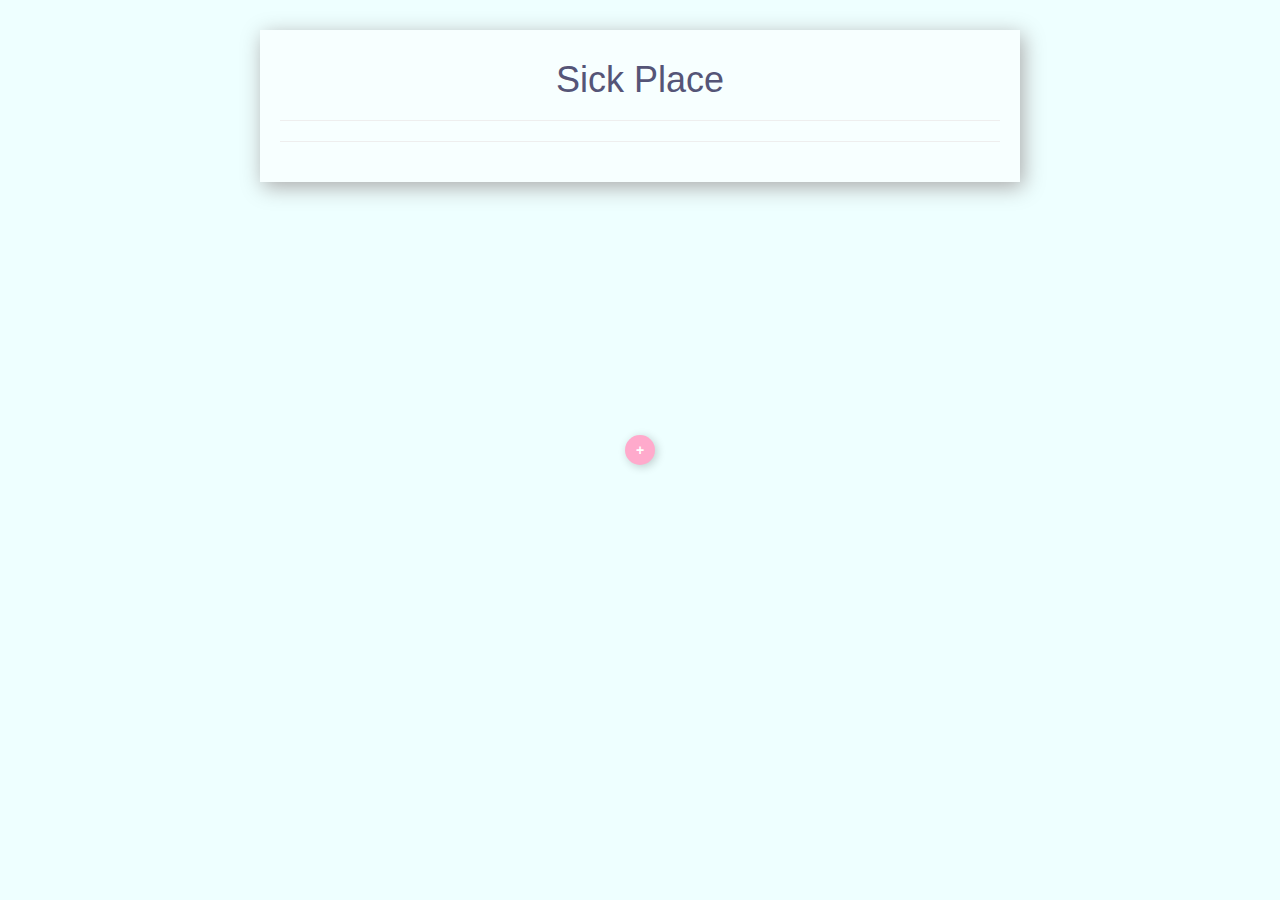
<file: www/pavan/index.html>
<html>
  <head>
    <meta name="viewport" content="width=device-width, user-scalable=no">
    <title>Sick Place</title>
    <script type="text/javascript" src="js/jquery.min.js"></script>
    <script type="text/javascript" src="js/bootstrap.min.js"></script>
    <script type="text/javascript" src="js/mapbox.min.js"></script>
    <script type="text/javascript" src="js/utils.js"></script>
    <script type="text/javascript" src="script.js"></script>
    <link rel="stylesheet" type="text/css" href="css/mapbox.min.css">
    <link rel="stylesheet" type="text/css" href="css/bootstrap.min.css">
    <link rel="stylesheet" type="text/css" href="style.css">
  </head>
  <body>
    <script type="text/javascript">
      var main = {
        map: null
      }
    </script>
    <div id="report-sickness-button" data-toggle="modal" data-target="#report-sickness-modal">
      <div>+</div>
    </div>

    <!-- REPORT SICKNESS MODAL -->
    <div id="report-sickness-modal" class="modal fade" tabindex="-1" role="dialog" aria-labelledby="Report Sickness">
      <div class="modal-dialog modal-lg" role="document">
        <div class="modal-content">
          <div class="modal-header">
            <button type="button" class="close" data-dismiss="modal" aria-label="Close"><span aria-hidden="true">&times;</span></button>
            <h4 class="modal-title">Report Sickness</h4>
          </div>
          <div class="modal-body container-fluid">
            <div style="text-align: center;">
              <h3>Location</h3>
              <div class="row">
                <div class="col-xs-1"></div>
                <div class="col-xs-3">
                  <input id="latitude" class="input" type="text" placeholder="Latitude" readonly/>
                </div>
                <div class="col-xs-3">
                  <input id="longitude" class="input" type="text" placeholder="Longitude" readonly/>
                </div>
                <div class="col-xs-4">
                  <div class="button" onclick="getLocation()"><div>Fetch Location</div></div>
                </div>
                <div class="col-xs-1"></div>
              </div>
              <hr/>
              <h3>Sickness Severity</h3>
              <div class="row">
                <div class="col-xs-2 col-md-3"></div>
                <div class="col-xs-8 col-md-6">
                  <input id="severity" class="input" type="number" placeholder="Sickness Severity" onkeyup="checkSeverity()" onchange="checkSeverity()"/>
                <div class="col-xs-2 col-md-3"></div>
                </div>
              </div>
              <div id="severity-error"></div>
              <hr/>
              <div class="row">
                <div class="col-xs-3"></div>
                <div class="col-xs-6">
                  <div class="button" onclick="submitReport()"><div>Submit Report</div></div>
                </div>
                <div class="col-xs-3"></div>
              </div>
            </div>
          </div>
          <div class="modal-footer">
            <button type="button" class="btn btn-primary" data-dismiss="modal">Dismiss</button>
          </div>
        </div>
      </div>
    </div>
    <!-- END REPORT SICKNESS MODAL -->

    <div class="container" style="margin: 0 auto">
      <div class="col-xs-0 col-sm-1 col-md-2"></div>
      <div id="page" class="col-xs-12 col-sm-10 col-md-8">
        <h1 id="title">Sick Place</h1>
        <hr/>
        <!-- LEAFLET -->
        <div id="map"></div>
        <!-- END LEAFLET -->
        <hr/>
        <!--div id="report-sickness-button">
          <div class="button" data-toggle="modal" data-target="#report-sickness-modal">
            <div>+</div>
          </div>
        </div-->
      </div>
      <div class="col-xs-0 col-sm-1 col-md-2"></div>
    </div>

  </body>
</html>
</file>
<file: www/pavan/style.css>
body {
	background-color: #EEFFFF;
}

#page {
	margin: 30px auto;
	padding: 20px;
	background-color: #F7FFFF;
	text-align: center;
	box-shadow: 3px 5px 20px #AAAAAA;
}

#title {
	margin: 10px auto;
	color: #555577;
}

#map {
	width: 100%;
	max-width: 100%;
	position: relative;
	top: 0px;
	bottom: 0px;
}

#map:before {
	content: none;
	display: block;
	padding-top: 100%;
}

#report-sickness-button {
	width: 30px;
    height:30px;
	padding: 0px;
	margin: 0px;
	position: absolute;
	z-index: 1;
	margin: 0px;
	text-align: center;
	border-radius: 100%;
	background-color: #FFAACC;
	cursor: pointer;
	transition: all 0.2s ease;
	font-weight: bold;
	color: #FFFFFF;
	box-shadow: 2px 2px 10px rgba(0,0,0,0.2);
}

#report-sickness-button:hover {
	color: #FFFFFF;
	background-color: #44AAFF;
	box-shadow: 1px 1px 5px rgba(0,0,0,0.4);
}

#report-sickness-button:active {
	background-color: #50B0FF;
}

#report-sickness-button * {
	padding: 5px;
	margin: 0px;
	user-select: none;
	-webkit-user-select: none;
	-moz-user-select: none;
	-ms-user-select: none; 
}

.button {
	width: auto;
	margin: 15px auto 10px auto;
	text-align: center;
	border-radius: 5px;
	background-color: #66CC55;
	cursor: pointer;
	transition: all 0.2s ease;
	font-weight: bold;
	color: #225533;
	box-shadow: 2px 2px 10px #AAAAAA;
}

.button:hover {
	color: #FFFFFF;
	background-color: #44AAFF;
}

.button:active {
	background-color: #50B0FF;
}

.button * {
	padding: 15px;
	margin: 0px auto;
	user-select: none;
	-webkit-user-select: none;
	-moz-user-select: none;
	-ms-user-select: none; 
}

.input {
	width: 100%;
	max-width: 100%;
	margin: 15px 5px;
	padding: 10px;
	font-size: 1.2em;
}

.error {
	color: #FF3344;
}
</file>
<file: www/pavan/css/mapbox.min.css>
.leaflet-container{background:#fff;font:12px/20px 'Helvetica Neue',Arial,Helvetica,sans-serif;color:#404040;color:rgba(0,0,0,.75);-ms-touch-action:none}.leaflet-container *,.leaflet-container :after,.leaflet-container :before{-webkit-box-sizing:border-box;-moz-box-sizing:border-box;box-sizing:border-box}.leaflet-container h1,.leaflet-container h2,.leaflet-container h3,.leaflet-container h4,.leaflet-container h5,.leaflet-container h6,.leaflet-container p{font-size:15px;line-height:20px;margin:0 0 10px}.leaflet-container .marker-description img{margin-bottom:10px}.leaflet-container a{color:#3887BE;font-weight:400;text-decoration:none}.leaflet-container a:hover,.leaflet-container.dark a{color:#63b6e5}.leaflet-container.dark a:hover{color:#8fcaec}.leaflet-container .mapbox-button,.leaflet-container.dark .mapbox-button{background-color:#3887be;display:inline-block;height:40px;line-height:40px;text-decoration:none;color:#fff;font-size:12px;white-space:nowrap;text-overflow:ellipsis}.leaflet-container .mapbox-button:hover,.leaflet-container.dark .mapbox-button:hover{color:#fff;background-color:#3bb2d0}.leaflet-image-layer,.leaflet-layer,.leaflet-map-pane canvas,.leaflet-map-pane svg,.leaflet-marker-icon,.leaflet-marker-shadow,.leaflet-pane,.leaflet-tile,.leaflet-tile-container,.leaflet-zoom-box{position:absolute;left:0;top:0}.leaflet-container{overflow:hidden}.leaflet-marker-icon,.leaflet-marker-shadow,.leaflet-tile{-webkit-user-select:none;-moz-user-select:none;user-select:none;-webkit-user-drag:none}.leaflet-safari .leaflet-tile{image-rendering:-webkit-optimize-contrast}.leaflet-safari .leaflet-tile-container{width:1600px;height:1600px;-webkit-transform-origin:0 0}.leaflet-marker-icon,.leaflet-marker-shadow{display:block}.leaflet-container .leaflet-marker-pane img,.leaflet-container .leaflet-overlay-pane svg,.leaflet-container .leaflet-tile-pane img,.leaflet-container img.leaflet-image-layer{max-width:none!important}.leaflet-container.leaflet-touch-zoom{-ms-touch-action:pan-x pan-y;touch-action:pan-x pan-y}.leaflet-container.leaflet-touch-drag{-ms-touch-action:pinch-zoom}.leaflet-container.leaflet-touch-drag.leaflet-touch-drag{-ms-touch-action:none;touch-action:none}.leaflet-tile{filter:inherit;visibility:hidden}.leaflet-tile-loaded{visibility:inherit}.leaflet-zoom-box{width:0;height:0;z-index:800}.leaflet-map-pane canvas{z-index:1}.leaflet-map-pane svg,.leaflet-tile-pane{z-index:2}.leaflet-overlay-pane{z-index:4}.leaflet-shadow-pane{z-index:5}.leaflet-marker-pane{z-index:6}.leaflet-tooltip-pane{z-index:7}.leaflet-popup-pane{z-index:8}.leaflet-control{position:relative;z-index:800;pointer-events:visiblePainted;pointer-events:auto}.leaflet-bottom,.leaflet-top{position:absolute;z-index:1000;pointer-events:none}.leaflet-top{top:0}.leaflet-right{right:0}.leaflet-bottom{bottom:0}.leaflet-left{left:0}.leaflet-control{float:left;clear:both}.leaflet-right .leaflet-control{float:right}.leaflet-top .leaflet-control{margin-top:10px}.leaflet-bottom .leaflet-control{margin-bottom:10px}.leaflet-left .leaflet-control{margin-left:10px}.leaflet-right .leaflet-control{margin-right:10px}.leaflet-fade-anim .leaflet-tile{will-change:opacity}.leaflet-fade-anim .leaflet-popup{opacity:0;-webkit-transition:opacity .2s linear;-moz-transition:opacity .2s linear;-o-transition:opacity .2s linear;transition:opacity .2s linear}.leaflet-fade-anim .leaflet-map-pane .leaflet-popup{opacity:1}.leaflet-zoom-animated{-webkit-transform-origin:0 0;-ms-transform-origin:0 0;transform-origin:0 0}.leaflet-zoom-anim .leaflet-zoom-animated{will-change:transform;-webkit-transition:-webkit-transform .25s cubic-bezier(0,0,.25,1);-moz-transition:-moz-transform .25s cubic-bezier(0,0,.25,1);-o-transition:-o-transform .25s cubic-bezier(0,0,.25,1);transition:transform .25s cubic-bezier(0,0,.25,1)}.leaflet-pan-anim .leaflet-tile,.leaflet-zoom-anim .leaflet-tile{-webkit-transition:none;-moz-transition:none;-o-transition:none;transition:none}.leaflet-zoom-anim .leaflet-zoom-hide{visibility:hidden}.leaflet-interactive{cursor:pointer}.leaflet-grab{cursor:-webkit-grab;cursor:-moz-grab}.leaflet-crosshair,.leaflet-crosshair .leaflet-interactive{cursor:crosshair}.leaflet-control,.leaflet-popup-pane{cursor:auto}.leaflet-dragging .leaflet-grab,.leaflet-dragging .leaflet-grab .leaflet-interactive,.leaflet-dragging .leaflet-marker-draggable{cursor:move;cursor:-webkit-grabbing;cursor:-moz-grabbing}.leaflet-image-layer,.leaflet-marker-icon,.leaflet-marker-shadow,.leaflet-pane>svg path,.leaflet-tile-container{pointer-events:none}.leaflet-image-layer.leaflet-interactive,.leaflet-marker-icon.leaflet-interactive,.leaflet-pane>svg path.leaflet-interactive{pointer-events:visiblePainted;pointer-events:auto}.leaflet-container{outline:0}.leaflet-zoom-box{background:#fff;border:2px dotted #202020;opacity:.5}.leaflet-bar,.leaflet-control-layers{background-color:#fff;border:1px solid #999;border-color:rgba(0,0,0,.4);border-radius:3px;box-shadow:none}.leaflet-bar a,.leaflet-bar a:hover{color:#404040;color:rgba(0,0,0,.75);border-bottom:1px solid #ddd;border-bottom-color:rgba(0,0,0,.1)}.leaflet-bar a:last-child{border-bottom:0}.leaflet-bar a:active,.leaflet-bar a:hover{background-color:#f8f8f8;cursor:pointer}.leaflet-bar a:hover:first-child{border-radius:3px 3px 0 0}.leaflet-bar a:hover:last-child{border-radius:0 0 3px 3px}.leaflet-bar a:hover:only-of-type{border-radius:3px}.leaflet-bar .leaflet-disabled{cursor:default;opacity:.75}.leaflet-control-zoom-in,.leaflet-control-zoom-out{display:block;content:'';text-indent:-999em}.leaflet-control-layers .leaflet-control-layers-list,.leaflet-control-layers-expanded .leaflet-control-layers-toggle{display:none}.leaflet-control-layers-expanded .leaflet-control-layers-list{display:block;position:relative}.leaflet-control-layers-expanded{background:#fff;padding:6px 10px 6px 6px;color:#404040;color:rgba(0,0,0,.75)}.leaflet-control-layers-selector{margin-top:2px;position:relative;top:1px}.leaflet-control-layers label{display:block}.leaflet-control-layers-separator{height:0;border-top:1px solid #ddd;border-top-color:rgba(0,0,0,.1);margin:5px -10px 5px -6px}.leaflet-default-icon-path{background-image:url(images/marker-icon.png)}.leaflet-container .leaflet-control-attribution{background-color:rgba(255,255,255,.5);margin:0;box-shadow:none}.leaflet-container .leaflet-control-attribution a,.leaflet-container .map-info-container a{color:#404040}.leaflet-control-attribution a:hover,.map-info-container a:hover{color:inherit;text-decoration:underline}.leaflet-control-attribution,.leaflet-control-scale-line{padding:0 5px}.leaflet-left .leaflet-control-scale{margin-left:5px}.leaflet-bottom .leaflet-control-scale{margin-bottom:5px}.leaflet-container .mapbox-improve-map{font-weight:700}.leaflet-control-scale-line{background-color:rgba(255,255,255,.5);border:1px solid #999;border-color:rgba(0,0,0,.4);border-top:0;padding:2px 5px 1px;white-space:nowrap;overflow:hidden}.leaflet-control-scale-line:last-child{border-top:2px solid #ddd;border-top-color:rgba(0,0,0,.1);border-bottom:0;margin-top:-2px}.leaflet-container .leaflet-control-attribution.leaflet-compact-attribution{margin:10px;background:#fff;border-radius:3px 13px 13px 3px;padding:3px 31px 3px 3px;visibility:hidden}.leaflet-control-attribution.leaflet-compact-attribution:hover{visibility:visible}.leaflet-control-attribution.leaflet-compact-attribution:after{content:'';background-color:#fff;background-color:rgba(255,255,255,.5);background-position:0 -78px;border-radius:50%;position:absolute;display:inline-block;width:26px;height:26px;vertical-align:middle;bottom:0;z-index:1;visibility:visible;cursor:pointer}.leaflet-control-attribution.leaflet-compact-attribution:hover:after{background-color:#fff}.leaflet-right .leaflet-control-attribution.leaflet-compact-attribution:after{right:0}.leaflet-left .leaflet-control-attribution.leaflet-compact-attribution:after{left:0}.leaflet-touch .leaflet-bar,.leaflet-touch .leaflet-control-layers{border:2px solid rgba(0,0,0,.2);background-clip:padding-box}.leaflet-popup{position:absolute;text-align:center;pointer-events:none}.leaflet-popup-content-wrapper{padding:1px;text-align:left;pointer-events:all}.leaflet-popup-content{padding:10px 10px 15px;margin:0;line-height:inherit}.leaflet-popup-close-button+.leaflet-popup-content-wrapper .leaflet-popup-content{padding-top:15px}.leaflet-popup-tip-container{width:20px;height:20px;margin:0 auto;position:relative}.leaflet-popup-tip{width:0;height:0;margin:0;border-left:10px solid transparent;border-right:10px solid transparent;border-top:10px solid #fff;box-shadow:none}.leaflet-popup-close-button{text-indent:-999em;position:absolute;top:0;right:0;pointer-events:all}.leaflet-popup-close-button:hover{background-color:#f8f8f8}.leaflet-popup-scrolled{overflow:auto;border-bottom:1px solid #ddd;border-top:1px solid #ddd}.leaflet-div-icon{background:#fff;border:1px solid #999;border-color:rgba(0,0,0,.4)}.leaflet-editing-icon{border-radius:3px}.leaflet-tooltip{position:absolute;padding:5px;background-color:#fff;border:1px solid #fff;border-radius:3px;white-space:nowrap;-webkit-user-select:none;-moz-user-select:none;-ms-user-select:none;user-select:none;pointer-events:none}.leaflet-tooltip.leaflet-clickable{cursor:pointer;pointer-events:auto}.leaflet-tooltip-bottom:before,.leaflet-tooltip-left:before,.leaflet-tooltip-right:before,.leaflet-tooltip-top:before{content:'';position:absolute;pointer-events:none;border:5px solid transparent;background:0 0}.leaflet-tooltip-bottom{margin-top:5px}.leaflet-tooltip-top{margin-top:-5px}.leaflet-tooltip-bottom:before,.leaflet-tooltip-top:before{left:50%;margin-left:-5px}.leaflet-tooltip-top:before{bottom:0;margin-bottom:-10px;border-top-color:#fff}.leaflet-tooltip-bottom:before{top:0;margin-top:-15px;margin-left:-5px;border-bottom-color:#fff}.leaflet-tooltip-left{margin-left:-5px}.leaflet-tooltip-right{margin-left:5px}.leaflet-tooltip-left:before,.leaflet-tooltip-right:before{top:50%;margin-top:-5px}.leaflet-tooltip-left:before{right:0;margin-right:-10px;border-left-color:#fff}.leaflet-tooltip-right:before{left:0;margin-left:-10px;border-right-color:#fff}.leaflet-bar a,.leaflet-control-layers-toggle,.leaflet-popup-close-button,.map-tooltip.closable .close,.mapbox-button-icon:before,.mapbox-icon{content:'';display:inline-block;width:26px;height:26px;vertical-align:middle;background-repeat:no-repeat}.leaflet-bar a{display:block}.leaflet-container.dark .map-tooltip .close,.leaflet-control-attribution:after,.leaflet-control-layers-toggle,.leaflet-control-zoom-in,.leaflet-control-zoom-out,.leaflet-popup-close-button,.map-tooltip .close,.mapbox-icon{opacity:.75;background-image:url(images/icons-000000@2x.png);background-image:linear-gradient(transparent,transparent),url(images/icons.svg);background-repeat:no-repeat;background-size:26px 260px}.leaflet-container.dark .leaflet-control-attribution:after,.leaflet-container.dark .leaflet-control-layers-toggle,.leaflet-container.dark .leaflet-control-zoom-in,.leaflet-container.dark .leaflet-control-zoom-out,.leaflet-container.dark .mapbox-icon,.mapbox-button-icon:before{opacity:1;background-image:url(images/icons-ffffff@2x.png);background-image:linear-gradient(transparent,transparent),url(images/icons-ffffff.svg);background-size:26px 260px}.leaflet-bar .leaflet-control-zoom-in{background-position:0 0}.leaflet-bar .leaflet-control-zoom-out{background-position:0 -26px}.leaflet-popup-close-button,.map-tooltip.closable .close{background-position:-3px -55px;width:20px;height:20px;border-radius:0 3px 0 0}.mapbox-icon-info{background-position:0 -78px}.leaflet-control-layers-toggle{background-position:0 -104px}.mapbox-icon.mapbox-icon-share,.mapbox-icon.mapbox-icon-share:before{background-position:0 -130px}.mapbox-icon.mapbox-icon-geocoder,.mapbox-icon.mapbox-icon-geocoder:before{background-position:0 -156px}.mapbox-icon-facebook,.mapbox-icon-facebook:before{background-position:0 -182px}.mapbox-icon-twitter,.mapbox-icon-twitter:before{background-position:0 -208px}.mapbox-icon-pinterest,.mapbox-icon-pinterest:before{background-position:0 -234px}.leaflet-popup-content-wrapper,.map-legends,.map-tooltip{background:#fff;border-radius:3px;box-shadow:0 1px 2px rgba(0,0,0,.1)}.map-legends,.map-tooltip{max-width:300px}.map-legends .map-legend{padding:10px}.map-tooltip{z-index:999999;padding:10px;min-width:180px;max-height:400px;overflow:auto;opacity:1;-webkit-transition:opacity 150ms;-moz-transition:opacity 150ms;-o-transition:opacity 150ms;transition:opacity 150ms}.map-tooltip .close{text-indent:-999em;overflow:hidden;display:none}.map-tooltip.closable .close{position:absolute;top:0;right:0;border-radius:3px}.map-tooltip.closable .close:active{background-color:#f8f8f8}.leaflet-control-interaction{position:absolute;top:10px;right:10px;width:300px}.leaflet-popup-content .marker-title{font-weight:700}.leaflet-control .mapbox-button{background-color:#fff;border:1px solid #ddd;border-color:rgba(0,0,0,.1);padding:5px 10px;border-radius:3px}.mapbox-modal>div{position:absolute;top:0;left:0;width:100%;height:100%;z-index:-1;overflow-y:auto}.mapbox-modal.active>div{z-index:99999;transition:all .2s,z-index 0 0}.mapbox-modal .mapbox-modal-mask{background:rgba(0,0,0,.5);opacity:0}.mapbox-modal.active .mapbox-modal-mask{opacity:1}.mapbox-modal .mapbox-modal-content{-webkit-transform:translateY(-100%);-moz-transform:translateY(-100%);-ms-transform:translateY(-100%);transform:translateY(-100%)}.mapbox-modal.active .mapbox-modal-content{-webkit-transform:translateY(0);-moz-transform:translateY(0);-ms-transform:translateY(0);transform:translateY(0)}.mapbox-modal-body{position:relative;background:#fff;padding:20px;z-index:1000;width:50%;margin:20px 0 20px 25%}.mapbox-share-buttons{margin:0 0 20px}.mapbox-share-buttons a{width:33.3333%;border-left:1px solid #fff;text-align:center;border-radius:0}.mapbox-share-buttons a:last-child{border-radius:0 3px 3px 0}.mapbox-share-buttons a:first-child{border:0;border-radius:3px 0 0 3px}.mapbox-modal input{width:100%;height:40px;padding:10px;border:1px solid #ddd;border-color:rgba(0,0,0,.1);color:rgba(0,0,0,.5)}.mapbox-modal label{display:block;margin-top:5px}.leaflet-control-mapbox-geocoder{position:relative}.leaflet-control-mapbox-geocoder.searching{opacity:.75}.leaflet-control-mapbox-geocoder .leaflet-control-mapbox-geocoder-wrap{background:#fff;position:absolute;border:1px solid #999;border-color:rgba(0,0,0,.4);overflow:hidden;left:26px;height:28px;width:0;top:-1px;border-radius:0 3px 3px 0;opacity:0;-webkit-transition:opacity 100ms;-moz-transition:opacity 100ms;-o-transition:opacity 100ms;transition:opacity 100ms}.leaflet-control-mapbox-geocoder.active .leaflet-control-mapbox-geocoder-wrap{width:180px;opacity:1}.leaflet-bar .leaflet-control-mapbox-geocoder-toggle,.leaflet-bar .leaflet-control-mapbox-geocoder-toggle:hover{border-bottom:0}.leaflet-control-mapbox-geocoder-toggle{border-radius:3px}.leaflet-control-mapbox-geocoder.active,.leaflet-control-mapbox-geocoder.active .leaflet-control-mapbox-geocoder-toggle{border-top-right-radius:0;border-bottom-right-radius:0}.leaflet-control-mapbox-geocoder .leaflet-control-mapbox-geocoder-form input{background:0 0;border:0;width:180px;padding:0 0 0 10px;height:26px;outline:0}.leaflet-control-mapbox-geocoder-results{width:180px;position:absolute;left:26px;top:25px;border-radius:0 0 3px 3px}.leaflet-control-mapbox-geocoder.active .leaflet-control-mapbox-geocoder-results{background:#fff;border:1px solid #999;border-color:rgba(0,0,0,.4)}.leaflet-control-mapbox-geocoder-results a,.leaflet-control-mapbox-geocoder-results span{padding:0 10px;text-overflow:ellipsis;white-space:nowrap;display:block;width:100%;font-size:12px;line-height:26px;text-align:left;overflow:hidden}.leaflet-container.dark .leaflet-control .leaflet-control-mapbox-geocoder-results a:hover,.leaflet-control-mapbox-geocoder-results a:hover{background:#f8f8f8;opacity:1}.leaflet-right .leaflet-control-mapbox-geocoder-results,.leaflet-right .leaflet-control-mapbox-geocoder-wrap{left:auto;right:26px}.leaflet-right .leaflet-control-mapbox-geocoder-wrap{border-radius:3px 0 0 3px}.leaflet-right .leaflet-control-mapbox-geocoder.active,.leaflet-right .leaflet-control-mapbox-geocoder.active .leaflet-control-mapbox-geocoder-toggle{border-radius:0 3px 3px 0}.leaflet-bottom .leaflet-control-mapbox-geocoder-results{top:auto;bottom:25px;border-radius:3px 3px 0 0}.mapbox-logo.mapbox-logo-true{margin:0 0 5px 5px}.mapbox-logo-true:before{content:'';display:inline-block;width:85px;height:21px;vertical-align:middle}.mapbox-logo.mapbox-logo-true{background-repeat:no-repeat;background-size:85px 21px;background-image:url([data-uri])}.leaflet-container.dark .leaflet-bar{background-color:#404040;border-color:#202020;border-color:rgba(0,0,0,.75)}.leaflet-container.dark .leaflet-bar a{color:#404040;border-color:rgba(0,0,0,.5)}.leaflet-container.dark .leaflet-bar a:active,.leaflet-container.dark .leaflet-bar a:hover{background-color:#505050}.leaflet-container.dark .leaflet-control-attribution,.leaflet-container.dark .leaflet-control-attribution:after,.leaflet-container.dark .map-info-container,.leaflet-container.dark .mapbox-info-toggle{background-color:rgba(0,0,0,.5);color:#f8f8f8}.leaflet-container.dark .leaflet-control-attribution a,.leaflet-container.dark .leaflet-control-attribution a:hover,.leaflet-container.dark .map-info-container a,.leaflet-container.dark .map-info-container a:hover{color:#fff}.leaflet-container.dark .leaflet-control-attribution:hover:after{background-color:#000}.leaflet-container.dark .leaflet-control-layers-list span{color:#f8f8f8}.leaflet-container.dark .leaflet-control-layers-separator{border-top-color:rgba(255,255,255,.1)}.leaflet-container.dark .leaflet-bar a.leaflet-disabled,.leaflet-container.dark .leaflet-control .mapbox-button.disabled{background-color:#252525;color:#404040}.leaflet-container.dark .leaflet-control-mapbox-geocoder>div{border-color:#202020;border-color:rgba(0,0,0,.75)}.leaflet-container.dark .leaflet-control .leaflet-control-mapbox-geocoder-results a{border-color:#ddd #202020;border-color:rgba(0,0,0,.1) rgba(0,0,0,.75)}.leaflet-container.dark .leaflet-control .leaflet-control-mapbox-geocoder-results span{border-color:#202020;border-color:rgba(0,0,0,.75)}@media only screen and (max-width:800px){.mapbox-modal-body{width:83.3333%;margin-left:8.3333%}}@media only screen and (max-width:640px){.mapbox-modal-body{width:100%;height:100%;margin:0}}@media print{.mapbox-improve-map{display:none}}.leaflet-vml-shape{width:1px;height:1px}.lvml{behavior:url(#default#VML);display:inline-block;position:absolute}.leaflet-container img.leaflet-tile{max-width:none!important}.leaflet-container img.leaflet-marker-icon{max-width:none}.leaflet-container img.leaflet-image-layer{max-width:15000px!important}.leaflet-overlay-pane svg{-moz-user-select:none}.leaflet-oldie .mapbox-modal .mapbox-modal-content{display:none}.leaflet-oldie .mapbox-modal.active .mapbox-modal-content{display:block}.map-tooltip{width:280px\8}.leaflet-oldie .leaflet-container.dark .map-tooltip .close,.leaflet-oldie .leaflet-control-layers-toggle,.leaflet-oldie .leaflet-control-zoom-in,.leaflet-oldie .leaflet-control-zoom-out,.leaflet-oldie .leaflet-popup-close-button,.leaflet-oldie .map-tooltip .close,.leaflet-oldie .mapbox-icon{background-image:url([data-uri])}.leaflet-oldie .leaflet-container.dark .leaflet-control-layers-toggle,.leaflet-oldie .leaflet-container.dark .leaflet-control-zoom-in,.leaflet-oldie .leaflet-container.dark .leaflet-control-zoom-out,.leaflet-oldie .leaflet-container.dark .mapbox-icon,.leaflet-oldie .mapbox-button-icon:before{background-image:url([data-uri])}.leaflet-oldie .mapbox-logo-true{background-image:none}
</file>
